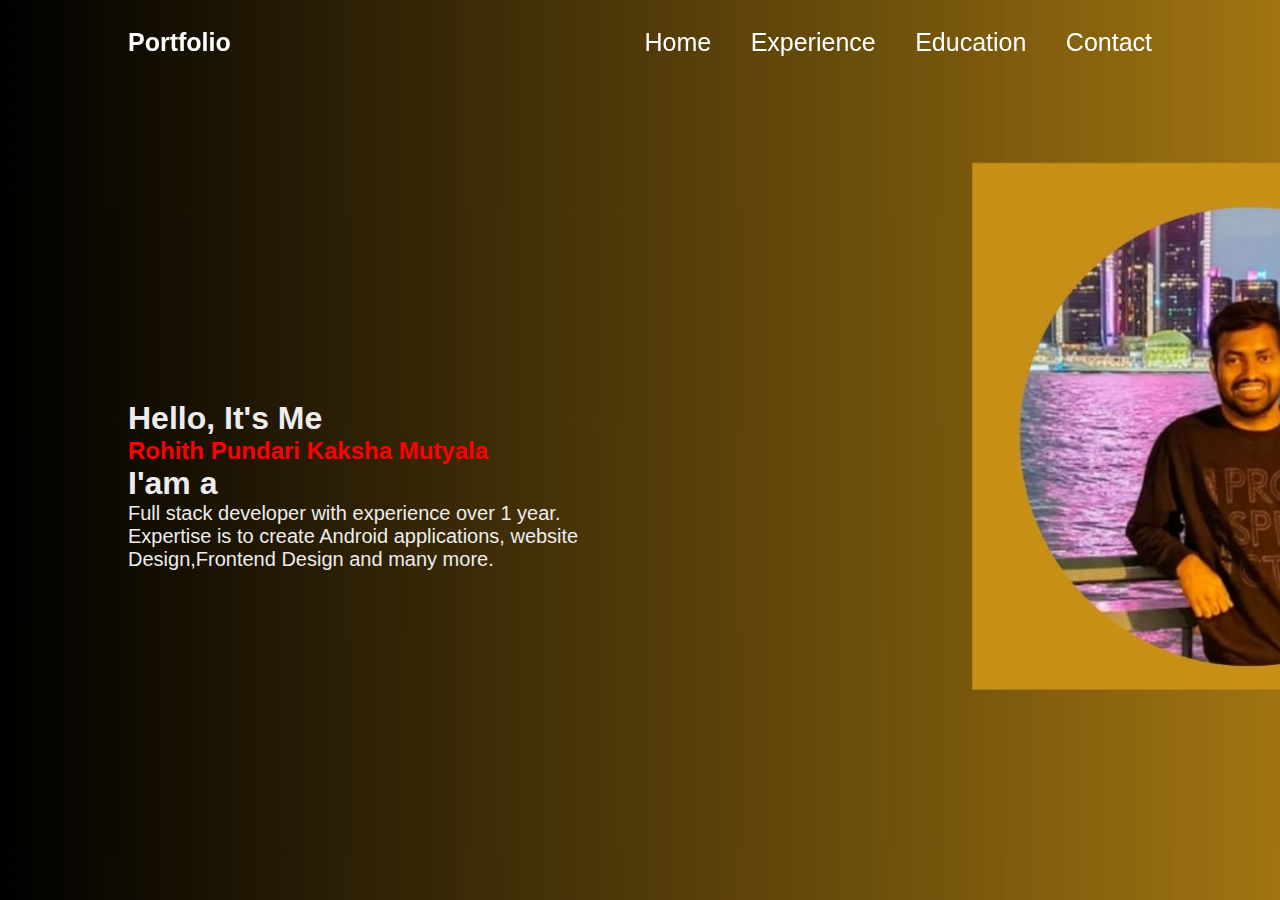
<file: index.html>
<!DOCTYPE html>
<html lang="en">
  <head>
    <meta charset="UTF-8" />
    <meta name="viewport" content="width=device-width, initial-scale=1.0" />
    <title>Portfolio</title>
    <link rel="stylesheet" href="stylesheet.css" />
   
  </head>
  <body>
  

    <header class="header">
      <a href="https://your-project-name.vercel.app" class="logo">Portfolio</a>
      <nav class="navbar">
        <a href="index.html">Home</a>
        <a href="experience.html">Experience</a>
        <a href="education.html">Education</a>
        <a href="contact.html">Contact</a>
      </nav>
    </header>
    <section class="home">
      <div class="home-content">
        <h3>Hello, It's Me</h3>
        <h2 style="color: red;">Rohith Pundari Kaksha Mutyala</h2>
        <h3>I'am a</h3>
        <p>Full stack developer with experience over 1 year.
          <br>Expertise is to create Android applications, website Design,Frontend Design and many more.<br>
        <div class="home-sci">
  </body>
</html>
</file>
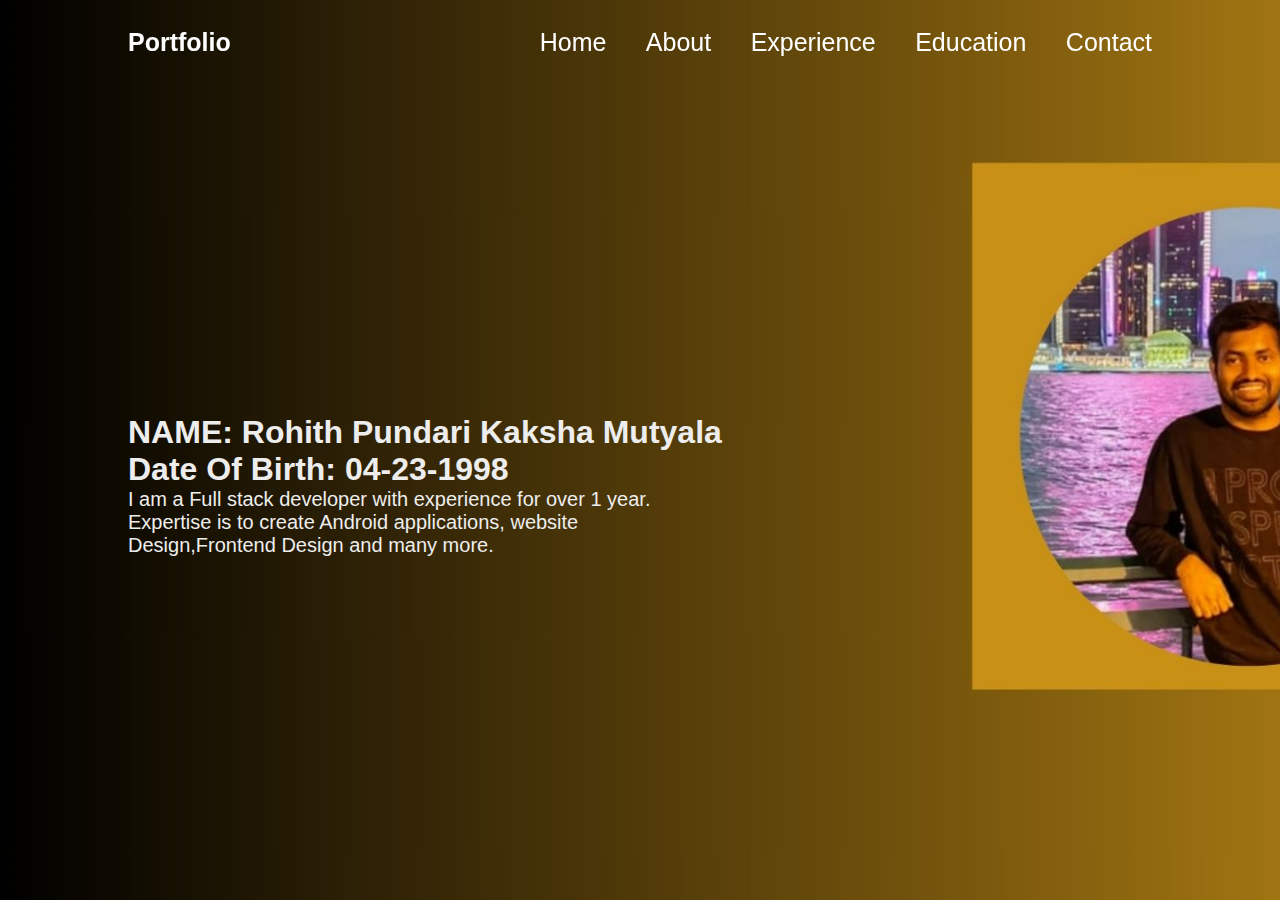
<file: about.html>
<!DOCTYPE html>
<html lang="en">
  <head>
    <meta charset="UTF-8" />
    <meta name="viewport" content="width=device-width, initial-scale=1.0" />
    <title>Portfolio</title>
    <link rel="stylesheet" href="stylesheet.css" />
  </head>
  <body>
    <header class="header">
      <a href="#" class="logo">Portfolio</a>
      <nav class="navbar">
        <a href="index.html">Home</a>
        <a href="about.html">About</a>
        <a href="#">Experience</a>
        <a href="#">Education</a>
        <a href="#">Contact</a>
      </nav>
    </header>
    <section class="home">
      <div class="home-content">
        <h3>NAME: Rohith Pundari Kaksha Mutyala</h3>
        <h3>Date Of Birth: 04-23-1998</h3>
        <h3></h3>
        <p>I am a Full stack developer with experience for over 1 year.
          <br>Expertise is to create Android applications, website Design,Frontend Design and many more.<br>
        <div class="home-sci">
  </body>
</html>
</file>
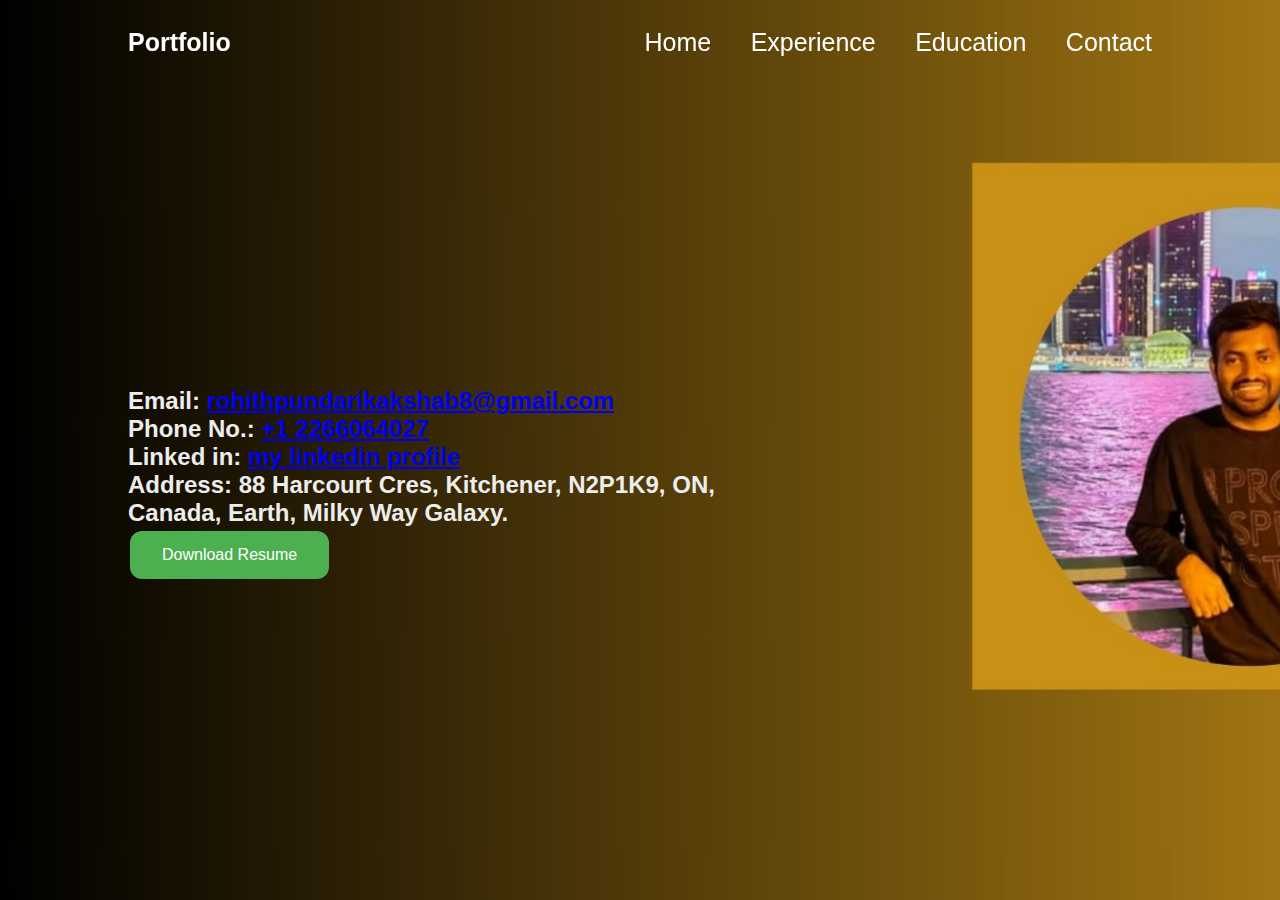
<file: contact.html>
<!DOCTYPE html>
<html lang="en">
  <head>
    <meta charset="UTF-8" />
    <meta name="viewport" content="width=device-width, initial-scale=1.0" />
    <title>Portfolio</title>
    <link rel="stylesheet" href="stylesheet.css" />
  </head>
  <body>
    <header class="header">
      <a href="#" class="logo">Portfolio</a>
      <nav class="navbar">
        <a href="index.html">Home</a>
        <a href="experience.html">Experience</a>
        <a href="education.html">Education</a>
        <a href="contact.html">Contact</a>
      </nav>
    </header>
    <section class="home">
      <div class="home-content">
        <h2> Email: <a href="https://mail.google.com/mail/u/0/#inbox?compose=DmwnWrRmTgMBlxdjZBMHcwnVpmBQXhnkxnsDlqZbLwwkbfvTKZpBJJdPbPRTDPDdsfnHSvlJwRNL"> rohithpundarikakshab8@gmail.com</a></h2>
        <h2> Phone No.: <a href="https://web.whatsapp.com/">+1&nbsp2266064027</a></h2>
        <h2> Linked in: <a href="https://www.linkedin.com/in/rohith-mutyala/">my linkedin profile</a></h2>
        <h2> Address: 88 Harcourt Cres, Kitchener, N2P1K9, ON, Canada, Earth, Milky Way Galaxy.</h2>
        <a href="Rohith Pundari Kaksha Mutyala Resume.pdf" download="Rohith Pundari Kaksha Mutyala Resume.pdf">
          <button>Download Resume</button>
      </a>
     
        <div class="home-sci">
        </div>
        <div class="home-content">
        
          <div class="home-sci">
          </div>
  </body>
</html>
</file>
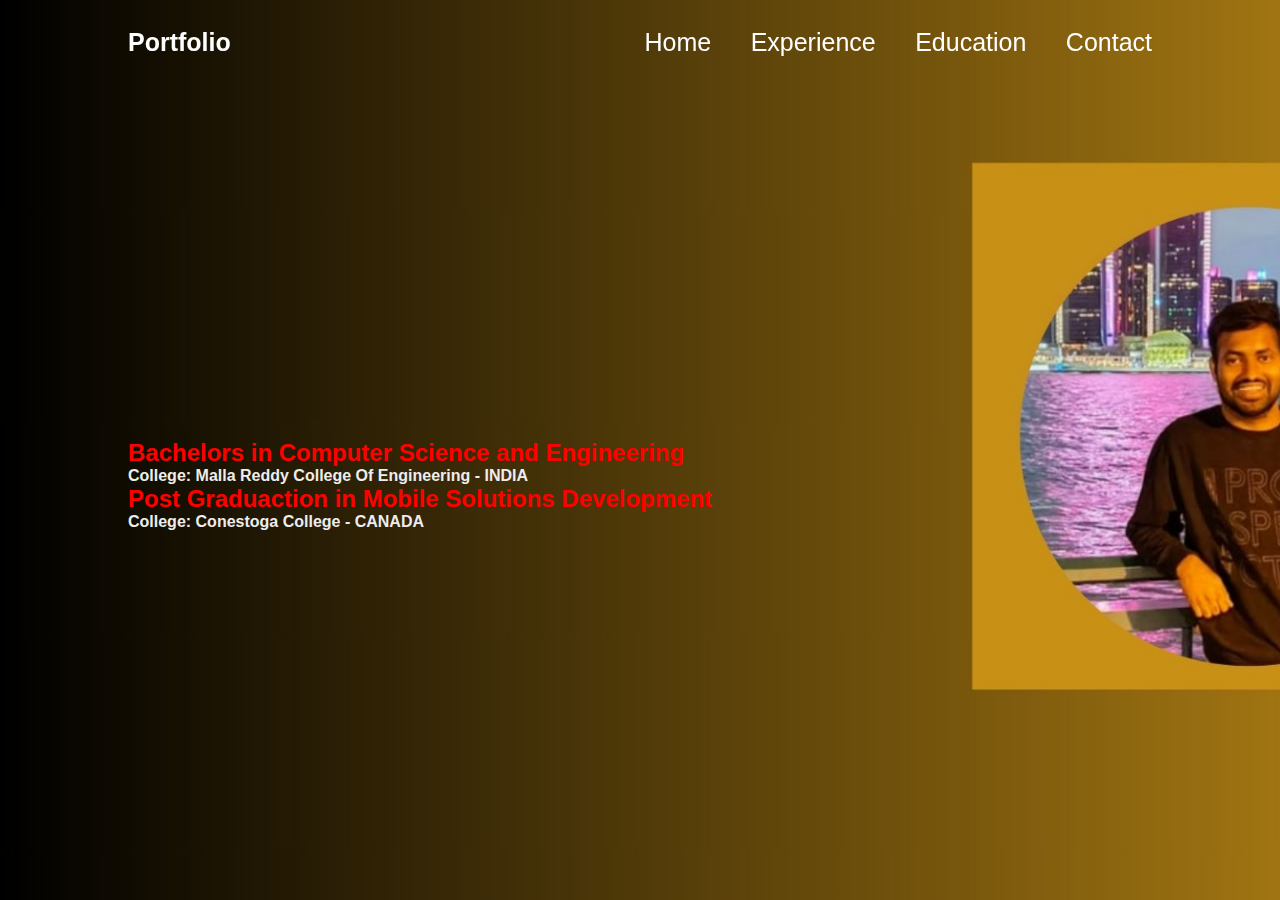
<file: education.html>
<!DOCTYPE html>
<html lang="en">
  <head>
    <meta charset="UTF-8" />
    <meta name="viewport" content="width=device-width, initial-scale=1.0" />
    <title>Portfolio</title>
    <link rel="stylesheet" href="stylesheet.css" />
  </head>
  <body>
    <header class="header">
      <a href="#" class="logo">Portfolio</a>
      <nav class="navbar">
        <a href="index.html">Home</a>
        <a href="experience.html">Experience</a>
        <a href="education.html">Education</a>
        <a href="contact.html">Contact</a>
      </nav>
    </header>
    <section class="home">
      <div class="home-content">
      <h2 style="color: red;">Bachelors in Computer Science and Engineering</h2>
      <h4>College: Malla Reddy College Of Engineering - INDIA</h4>
        <div class="home-sci">
        </div>
        <div class="home-content">
        <h2 style="color: red;">Post Graduaction in Mobile Solutions Development</h2>
        <h4>College: Conestoga College - CANADA</h4>
          <div class="home-sci">
          </div>
  </body>
</html>
</file>
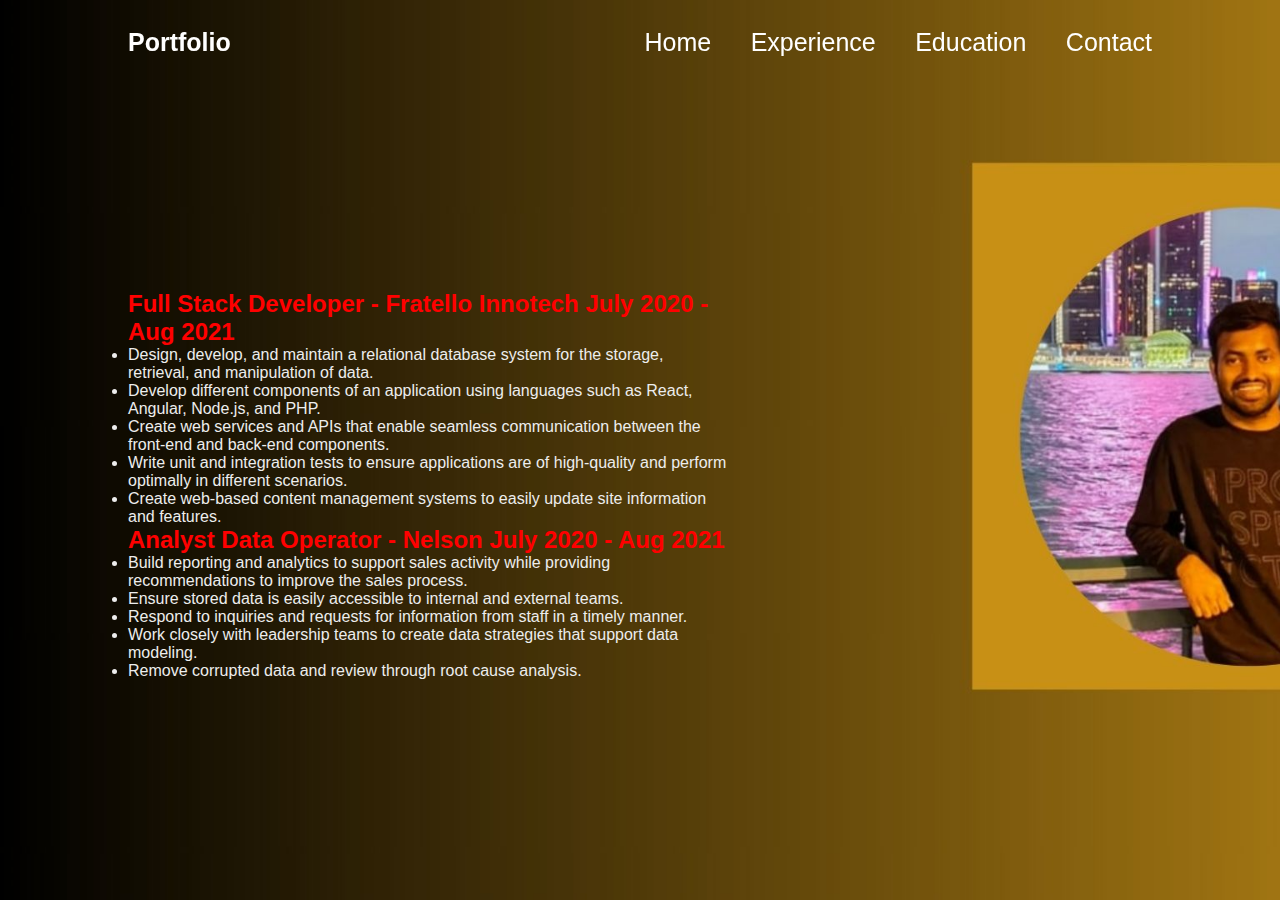
<file: experience.html>
<!DOCTYPE html>
<html lang="en">
  <head>
    <meta charset="UTF-8" />
    <meta name="viewport" content="width=device-width, initial-scale=1.0" />
    <title>Portfolio</title>
    <link rel="stylesheet" href="stylesheet.css" />
  </head>
  <body>
    <header class="header">
      <a href="#" class="logo">Portfolio</a>
      <nav class="navbar">
        <a href="index.html">Home</a>
        <a href="experience.html">Experience</a>
        <a href="education.html">Education</a>
        <a href="contact.html">Contact</a>
      </nav>
    </header>
    <section class="home">
      <div class="home-content">
        <h2 style="color: red;">Full Stack Developer - Fratello Innotech July 2020 - Aug 2021</h2>
        <ul>
          <li>Design, develop, and maintain a relational database system for the storage, retrieval, and manipulation of data.
          </li>
          <li>Develop different components of an application using languages such as React, Angular,
            Node.js, and PHP.
            </li>
          <li>Create web services and APIs that enable seamless communication between the front-end and back-end components.
          </li>
          <li>Write unit and integration tests to ensure applications are of high-quality and perform optimally in different scenarios.</li>
          <li>Create web-based content management systems to easily update site information and features.</li>
        </ul> 
        <div class="home-sci">
        </div>
        <div class="home-content">
          <h2 style="color: red;">Analyst Data Operator - Nelson July 2020 - Aug 2021</h2>
          <ul>
            <li>Build reporting and analytics to support sales activity while providing recommendations to improve the sales process.

            </li>
            <li>Ensure stored data is easily accessible to internal and external teams.
              </li>
            <li>Respond to inquiries and requests for information from staff in a timely manner.
            </li>
            <li>Work closely with leadership teams to create data strategies that support data modeling.</li>
            <li>Remove corrupted data and review through root cause analysis.</li>
          </ul> 
          <div class="home-sci">
          </div>
  </body>
</html>
</file>
<file: stylesheet.css>
* {
  margin: 0;
  padding: 0;
  box-sizing: border-box;
  font-family: "poppins", sans-serif;
}
body {
  color: #ededed;
}
.header {
  position: fixed;
  top: 0;
  left: 0;
  width: 100%;
  padding: 28px 10%;
  background: transparent;
  display: flex;
  justify-content: space-between;
  align-items: center;
  z-index: 100;
}
.logo {
  position: relative;
  font-size: 25px;
  color: #fff;
  text-decoration: none;
  font-weight: 600;
}
.navbar a {
  display: inline-block;
  font-size: 25px;
  color: #fff;
  text-decoration: none;
  font-weight: 500;
  margin-left: 35px;
  transition: 0.3s;
}
.navbar a:hover {
  color: black;
}
.home {
  position: relative;
  width: 100%;
  justify-content: space-between;
  height: 100vh;
  /* background: #0ef; /*(change required)change this at last*/
  background-image: url(wallpaper1.jpg);
  background-size: cover;
  display: flex;
  align-items: center;
  padding: 70px 10% 0;
}
.home-content {
  max-width: 600px;
}
.home-content h3 {
  font-size: 32px;
  font-weight: 700;
}
.home-content h1 {
  font-size: 56px;
  font-weight: 700;
  margin: -3px 0;
}
.home-content p {
  font-size: 20px;
}
button {
  background-color: #4caf50; /* Green */
  border: none;
  color: white;
  padding: 15px 32px;
  text-align: center;
  text-decoration: none;
  display: inline-block;
  font-size: 16px;
  margin: 4px 2px;
  cursor: pointer;
  border-radius: 12px
}
</file>
